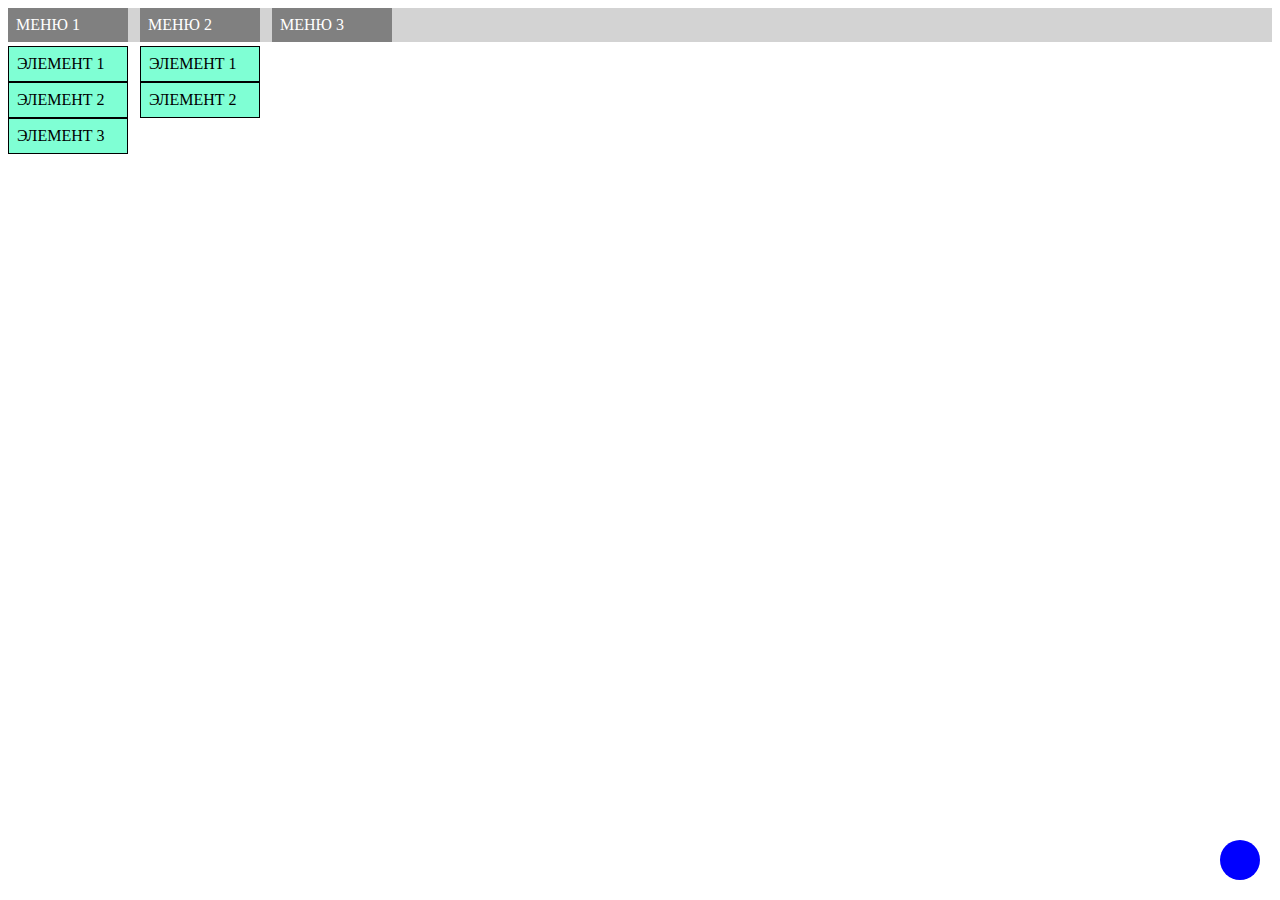
<file: html_css/3/index.htm>
<!DOCTYPE html>
<html lang="en">

<head>
    <meta charset="UTF-8">
    <meta http-equiv="X-UA-Compatible" content="IE=edge">
    <meta name="viewport" content="width=device-width, initial-scale=1.0">
    <title>Homework №3</title>
</head>

<body>
    <!DOCTYPE html>

    <html>

    <head>
        <style>
            .container {
                display: flex;
                background-color: lightgrey;
            }

            .dropdown {
                padding: 8px;
                position: relative;
                box-sizing: border-box;
                background-color: grey;
                margin-right: 12px;
                min-width: 120px;
                color: white;
            }

            .menu {
                position: absolute;
                margin-top: 12px;
                min-width: 120px;
                left: 0;
                color: black;
            }

            .item {
                padding: 8px;
                box-sizing: border-box;
                border: solid 1px black;
                background-color: aquamarine;
            }

            .right-bottom {
                position: fixed;
                right: 20px;
                bottom: 20px;
                width: 40px;
                height: 40px;
                border-radius: 50%;
                background-color: blue;
            }
        </style>
    </head>

    <body>
        <div class="container">
            <div class="dropdown">
                МЕНЮ 1
                <div class="menu">
                    <div class="item">
                        ЭЛЕМЕНТ 1
                    </div>
                    <div class="item">
                        ЭЛЕМЕНТ 2
                    </div>
                    <div class="item">
                        ЭЛЕМЕНТ 3
                    </div>
                </div>
            </div>

            <div class="dropdown">
                МЕНЮ 2
                <div class="menu">
                    <div class="item">
                        ЭЛЕМЕНТ 1
                    </div>
                    <div class="item">
                        ЭЛЕМЕНТ 2
                    </div>
                </div>
            </div>
            <div class="dropdown">
                МЕНЮ 3
            </div>
        </div>

        <div class="right-bottom">
        </div>
    </body>

    </html>
</body>

</html>
</file>
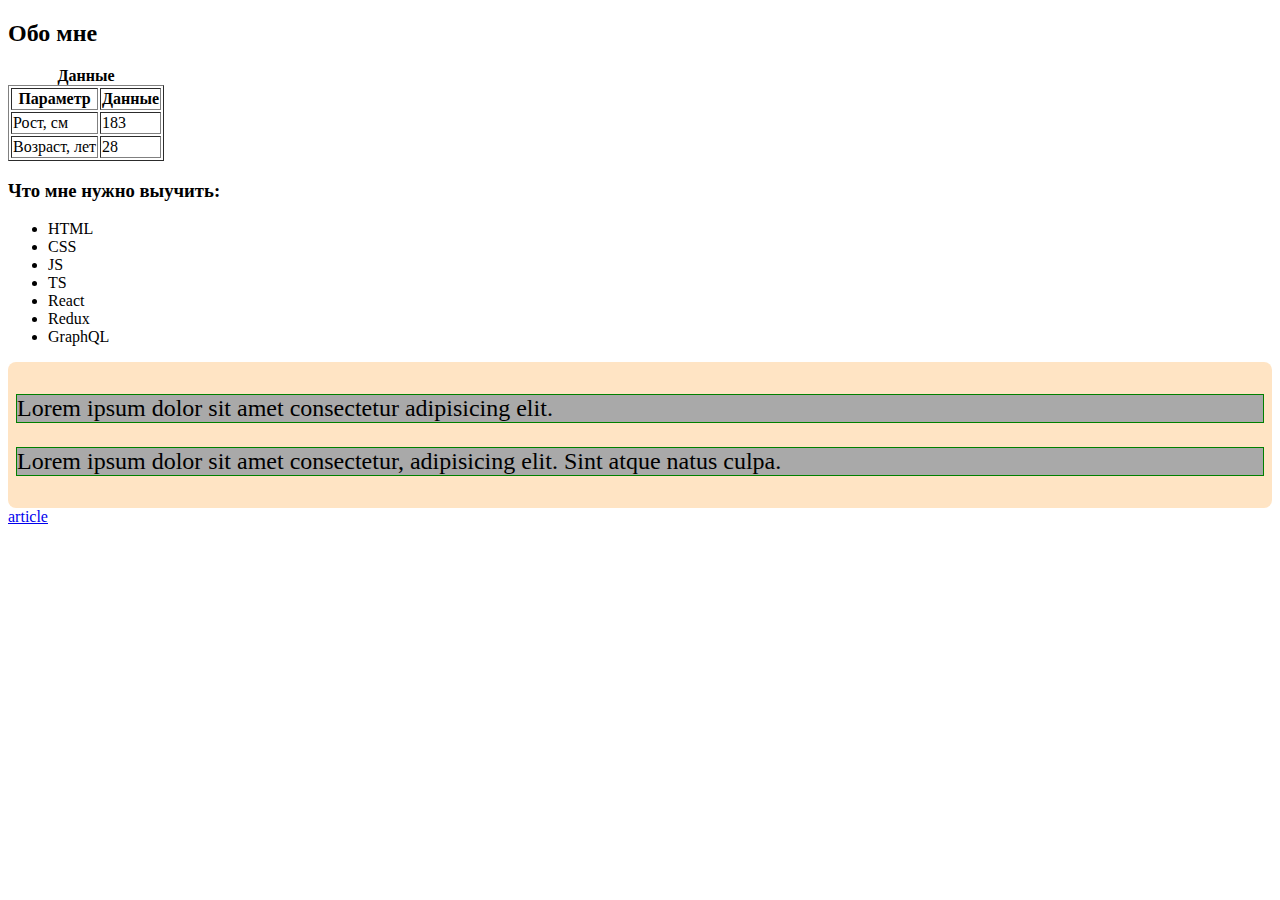
<file: html_css/project/index.htm>
<!DOCTYPE html>
<html lang="ru">

<head>
    <meta charset="UTF-8">
    <meta http-equiv="X-UA-Compatible" content="IE=edge">
    <meta name="viewport" content="width=device-width, initial-scale=1.0">
    <link rel="stylesheet" href="styles.css">
    <title>Обо мне</title>
</head>

<body>
    <h2>Обо мне</h2>
    <table border="1px">
        <caption><b>Данные</b></caption>
        <thead>
            <tr>
                <th>Параметр</th>
                <th>Данные</th>
            </tr>
        </thead>
        <tbody>
            <tr>
                <td>Рост, см</td>
                <td>183</td>
            </tr>
            <tr>
                <td>Возраст, лет</td>
                <td>28</td>
            </tr>
        </tbody>
    </table>
    <h3>Что мне нужно выучить:</h3>
    <ul>
        <li>HTML</li>
        <li>CSS</li>
        <li>JS</li>
        <li>TS</li>
        <li>React</li>
        <li>Redux</li>
        <li>GraphQL</li>
    </ul>

    <div class="accentuated">
        <p>Lorem ipsum dolor sit amet consectetur adipisicing elit.</p>
        <p>Lorem ipsum dolor sit amet consectetur, adipisicing elit. Sint atque natus culpa.</p>
    </div>

    <a href="article.htm">article</a>
</body>

</html>
</file>
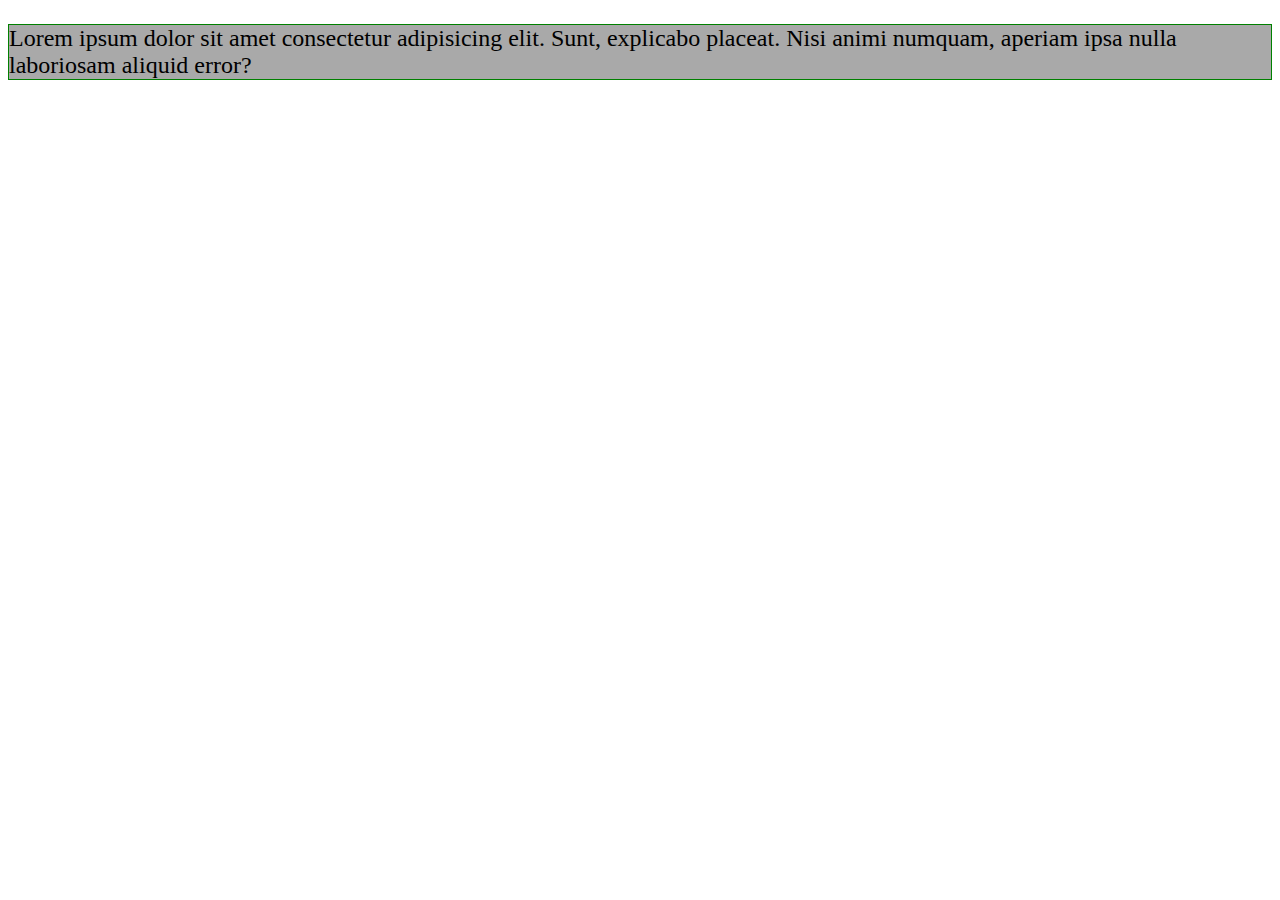
<file: html_css/project/article.htm>
<!DOCTYPE html>
<html lang="en">

<head>
    <meta charset="UTF-8">
    <meta http-equiv="X-UA-Compatible" content="IE=edge">
    <meta name="viewport" content="width=device-width, initial-scale=1.0">
    <link rel="stylesheet" href="styles.css">
    <title>Article</title>
</head>

<body>
    <p>Lorem ipsum dolor sit amet consectetur adipisicing elit. Sunt, explicabo placeat. Nisi animi numquam, aperiam
        ipsa nulla laboriosam aliquid error?</p>
</body>

</html>
</file>
<file: html_css/project/styles.css>
.accentuated {
    background-color: bisque;
    border-radius: 8px;
    padding: 8px;
}

p {
    font-size: 1.5rem;
    background-color: darkgrey;
    border: solid 1px green;
}
</file>
